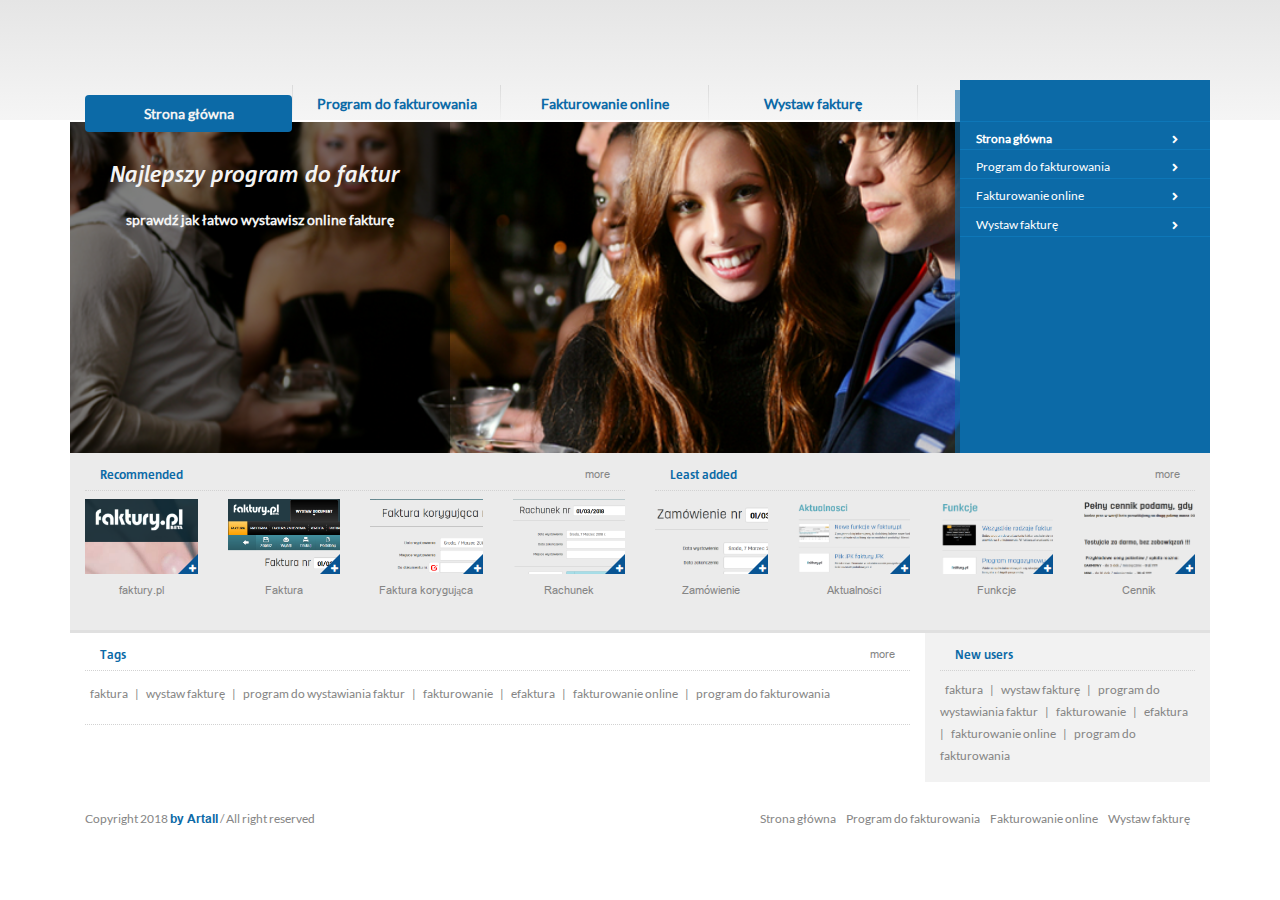
<file: index.html>
<!DOCTYPE html>
<html lang="pl">
<head>
    <meta charset="utf-8">
    <meta name="viewport" content="width=device-width, initial-scale=1, shrink-to-fit=no">
    <meta name="language" content="pl">
    <meta name="description" content="Wystawiaj faktury online lub pobierz program do fakturowania">
    <meta name="keywords" content="faktury online, dofakturowania.pl, program do faktur, faktury, efaktura">
     <link async href="/fontawesome/web-fonts-with-css/css/fontawesome-all.min.css" rel="stylesheet">
    <link async rel="stylesheet" href="/css/bootstrap.min.css">
    <link async rel="stylesheet" href="/css/style.min.css">
    <title> Dofakturowania - dofakturowania.pl </title>
</head>

<body>
    <nav class="top_navbar">
        <div class="container">

        </div>
    </nav>
    <div class="main_navbar pb-0">
        <div class="container">
            <div class="col-lg-9 px-0">
                <nav class="navbar navbar-expand-sm navbar-light pb-0 px-0">
                    <button class="navbar-toggler pt-0 pb-1" type="button" data-toggle="collapse" data-target="#navbarNav" aria-controls="navbarNav" aria-expanded="false" aria-label="Toggle navigation">
    <span class="navbar-toggler-icon"></span>
  </button>
                    <div class="collapse navbar-collapse" id="navbarNav">
                        <ul class="navbar-nav w-100 text-center">
                            <li class="nav-item linear_gradient_border_right">
                                <a class="nav-link d-flex align-items-center justify-content-center active" href="/">Strona główna</a>
                            </li>
                            <li class="nav-item  linear_gradient_border_right">
                                <a class="nav-link d-flex align-items-center justify-content-center" href="/program-do-fakturowania">Program do fakturowania</a>
                            </li>
                            <li class="nav-item linear_gradient_border_right">
                                <a class="nav-link d-flex align-items-center justify-content-center" href="/fakturowanie-online">Fakturowanie online</a>
                            </li>
                            <li class="nav-item linear_gradient_border_right">
                                <a class="nav-link d-flex align-items-center justify-content-center" href="/wystaw-fakture">Wystaw fakturę</a>

                            </li>

                        </ul>
                    </div>
                </nav>

            </div>
        </div>
    </div>
    <header class="page_header">
        <div class="container">
            <div class="row header_content">
                <div class="col-sm-6 p-0 h-100">
                    <div class="col-md-8 p-0 h-100 ">
                        <div class='header_text h-100'>
                            <h1 class='pb-3'>Najlepszy program do faktur</h1>
                            <h3 class='text-center'>sprawdź jak łatwo wystawisz online fakturę</h3>
                        </div>
                    </div>

                </div>
                <div class="col-sm-6 sidebar_content d-flex p-0 justify-content-end">
                    <div class="sidebar px-0 pb-0">
                        <ul class="nav flex-column">
                            <li class="nav-item">
                                <a class="nav-link text_bold " href="/">Strona główna<i class="fas fa-angle-right float-right pt-1 pr-3"></i></a>
                            </li>
                            <li class="nav-item ">
                                <a class="nav-link" href="/program-do-fakturowania">Program do fakturowania<i class="fas fa-angle-right float-right pt-1 pr-3"></i></a>
                            </li>
                            <li class="nav-item ">
                                <a class="nav-link " href="/fakturowanie-online">Fakturowanie online<i class="fas fa-angle-right float-right pt-1 pr-3"></i></a>
                            </li>

                            <li class="nav-item ">
                                <a class="nav-link " href="/wystaw-fakture">Wystaw fakturę<i class="fas fa-angle-right float-right pt-1 pr-3"></i></a>
                            </li>
                        </ul>
                    </div>

                </div>
            </div>
        </div>
    </header>
    <section class="section_more">
        <div class="container">
            <div class="row">
                <div class="col-lg-6 section_recommended">
                    <div class="col-12 section_header mb-2">
                        <h5 class='d-flex justify-content-between mb-2'>Recommended <a class='show_more' href="#">more</a> </h5>
                    </div>
                    <div class="row">
                        <div class="col-md-6">
                            <div class="row">
                                <div class="col-sm-6">
                                    <a class="image image_1 w-100 d-flex align-items-end justify-content-end" href='https://faktury.pl/'>
                                <i class="fas fa-plus"></i>
                                <div class="triangle">
                                </div>

                            </a>
                                    <p class='text-center signature pt-2'>faktury.pl</p>
                                </div>
                                <div class="col-sm-6">
                                    <a class="image image_2 w-100 d-flex align-items-end justify-content-end" href='https://faktury.pl/wystaw-dokument/faktura'>
                                <i class="fas fa-plus"></i>
                                <div class="triangle">
                                </div>

                            </a>
                                    <p class='text-center signature pt-2'>Faktura</p>
                                </div>

                            </div>
                        </div>
                        <div class="col-md-6">
                            <div class="row">
                                <div class="col-sm-6">
                                    <a class="image image_3 w-100 d-flex align-items-end justify-content-end" href='https://faktury.pl/wystaw-dokument/korekta' >
                                <i class="fas fa-plus"></i>
                                <div class="triangle">
                                </div>

                            </a>
                                    <p class='text-center signature pt-2'>Faktura korygująca</p>
                                </div>
                                <div class="col-sm-6">
                                    <a class="image image_4 w-100 d-flex align-items-end justify-content-end" href='https://faktury.pl/wystaw-dokument/rachunek'>
                                <i class="fas fa-plus"></i>
                                <div class="triangle">
                                </div>

                            </a>
                                    <p class='text-center signature pt-2'>Rachunek</p>
                                </div>

                            </div>
                        </div>

                    </div>
                </div>
                <div class="col-lg-6 section_recommended">
                    <div class="col-12 section_header mb-2">
                        <h5 class='d-flex justify-content-between mb-2'>Least added <a class='show_more' href="#">more</a> </h5>
                    </div>
                    <div class="row">
                        <div class="col-md-6">
                            <div class="row">
                                <div class="col-sm-6">
                                    <a class="image image_5 w-100 d-flex align-items-end justify-content-end" href='https://faktury.pl/wystaw-dokument/zamowienie'>
                                <i class="fas fa-plus"></i>
                                <div class="triangle">
                                </div>

                            </a>
                                    <p class='text-center signature pt-2'>Zamówienie</p>
                                </div>
                                <div class="col-sm-6">
                                    <a class="image image_6 w-100 d-flex align-items-end justify-content-end" href='https://faktury.pl/aktualnosci'>
                                <i class="fas fa-plus"></i>
                                <div class="triangle">
                                </div>

                            </a>
                                    <p class='text-center signature pt-2'>Aktualności</p>
                                </div>
                            </div>
                        </div>
                        <div class="col-md-6">
                            <div class="row">
                                <div class="col-sm-6">
                                    <a class="image image_7 w-100 d-flex align-items-end justify-content-end" href='https://faktury.pl/funkcje'>
                                <i class="fas fa-plus"></i>
                                <div class="triangle">
                                </div>

                            </a>
                                    <p class='text-center signature pt-2'>Funkcje</p>
                                </div>
                                <div class="col-sm-6">
                                    <a class="image image_8 w-100 d-flex align-items-end justify-content-end" href='https://faktury.pl/cennik'>
                                <i class="fas fa-plus"></i>
                                <div class="triangle">
                                </div>

                            </a>
                                    <p class='text-center signature pt-2'>Cennik</p>
                                </div>
                            </div>
                        </div>
                    </div>
                </div>
            </div>
        </div>
    </section>
    <section class="section_tags_and_new_user">
        <div class="container">
            <div class="row">
                <div class="col-md-9 section_tags pb-0">
                    <div class="col-12 section_header mb-2">
                        <h5 class='d-flex justify-content-between mb-2'>Tags <a class='show_more' href="#">more</a> </h5>
                    </div>
                    <p class='tags_list mb-0 pb-3'>
                        <a href="/faktura">faktura</a> |
                        <a href="/wystaw-fakture">wystaw fakturę</a> |
                        <a href="/program-do-wystawiania-faktur">program do wystawiania faktur</a> |
                        <a href="/fakturowanie">fakturowanie</a> |
                        <a href="/efaktura">efaktura</a> |
                        <a href="/fakturowanie-online">fakturowanie online</a> |
                        <a href="/program-do-fakturowania">program do fakturowania</a>
                    </p>
                </div>
                <div class="col-md-3 section_new_user">
                    <div class="col-12 section_header mb-2">
                        <h5 class='d-flex justify-content-between mb-2'>New users</h5>
                    </div>
                    <p class='tags_list mb-0'>
                        <a href="/faktura">faktura</a> |
                        <a href="/wystaw-fakture">wystaw fakturę</a> |
                        <a href="/program-do-wystawiania-faktur">program do wystawiania faktur</a> |
                        <a href="/fakturowanie">fakturowanie</a> |
                        <a href="/efaktura">efaktura</a> |
                        <a href="/fakturowanie-online">fakturowanie online</a> |
                        <a href="/program-do-fakturowania">program do fakturowania</a>
                    </p>
                </div>

            </div>
        </div>
    </section>
    <footer class="page_footer">
        <div class="container">
            <div class="row">
                <div class="col-md-5 copyright_info">
                    <p class='mb-0'>Copyright 2018 <a href="#">by Artall</a> / All right reserved</p>
                </div>
                <div class="col-md-7 footer_nav">
                    <ul class="nav justify-content-end">
                        <li class="nav-item">
                            <a class="nav-link" href="/">Strona główna</a>
                        </li>
                        <li class="nav-item">
                            <a class="nav-link" href="/program-do-fakturowania">Program do fakturowania</a>
                        </li>
                        <li class="nav-item">
                            <a class="nav-link" href="/fakturowanie-online">Fakturowanie online</a>
                        </li>
                        <li class="nav-item">
                            <a class="nav-link " href="/wystaw-fakture">Wystaw fakturę</a>
                        </li>
                    </ul>
                </div>
            </div>
        </div>
    </footer>
    <script src="/js/jquery-3.3.1.slim.min.js"></script>

</body>

</html>
</file>
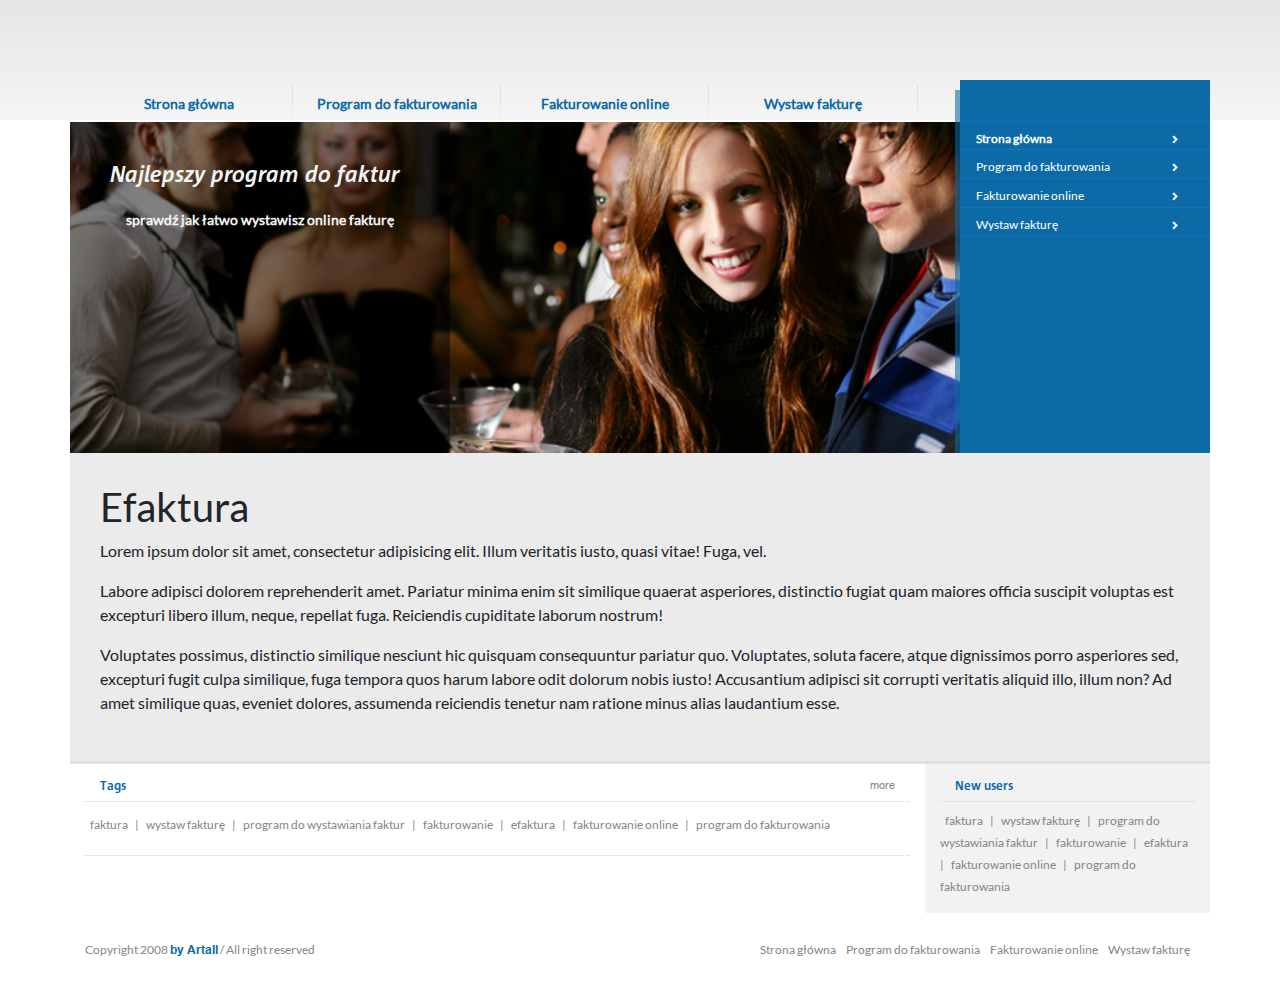
<file: efaktura.html>
<!DOCTYPE html>
<html lang="pl">
<head>
    <meta charset="utf-8">
    <meta name="viewport" content="width=device-width, initial-scale=1, shrink-to-fit=no">
    <meta name="language" content="pl">
    <meta name="description" content="Wystawiaj faktury online lub pobierz program do fakturowania">
    <meta name="keywords" content="faktury online, dofakturowania.pl, program do faktur, faktury, efaktura">
    <link async href="/fontawesome/web-fonts-with-css/css/fontawesome-all.min.css" rel="stylesheet">
    <link async rel="stylesheet" href="/css/bootstrap.min.css">
    <link async rel="stylesheet" href="/css/style.min.css">
    <title> Efaktura - dofaturowania.pl </title>
</head>

<body>
    <nav class="top_navbar">
        <div class="container">

        </div>
    </nav>
    <div class="main_navbar pb-0">
        <div class="container">
            <div class="col-lg-9 px-0">
                <nav class="navbar navbar-expand-sm navbar-light pb-0 px-0">
                    <button class="navbar-toggler pt-0 pb-1" type="button" data-toggle="collapse" data-target="#navbarNav" aria-controls="navbarNav" aria-expanded="false" aria-label="Toggle navigation">
    <span class="navbar-toggler-icon"></span>
  </button>
                    <div class="collapse navbar-collapse" id="navbarNav">
                        <ul class="navbar-nav w-100 text-center">
                            <li class="nav-item linear_gradient_border_right">
                                <a class="nav-link d-flex align-items-center justify-content-center " href="/">Strona główna</a>
                            </li>
                            <li class="nav-item  linear_gradient_border_right">
                                <a class="nav-link d-flex align-items-center justify-content-center" href="/program-do-fakturowania">Program do fakturowania</a>
                            </li>
                            <li class="nav-item linear_gradient_border_right">
                                <a class="nav-link d-flex align-items-center justify-content-center" href="/fakturowanie-online">Fakturowanie online</a>
                            </li>
                            <li class="nav-item linear_gradient_border_right">
                                <a class="nav-link d-flex align-items-center justify-content-center" href="/wystaw-fakture">Wystaw fakturę</a>

                            </li>

                        </ul>
                    </div>
                </nav>

            </div>
        </div>
    </div>
    <header class="page_header">
        <div class="container">
            <div class="row header_content">
                <div class="col-sm-6 p-0 h-100">
                    <div class="col-md-8 p-0 h-100 ">
                        <div class='header_text h-100'>
                            <h2 class='pb-3'>Najlepszy program do faktur</h2>
                            <h3 class='text-center'>sprawdź jak łatwo wystawisz online fakturę</h3>
                        </div>
                    </div>

                </div>
                <div class="col-sm-6 sidebar_content d-flex p-0 justify-content-end">
                    <div class="sidebar px-0 pb-0">
                        <ul class="nav flex-column">
                            <li class="nav-item">
                                <a class="nav-link text_bold " href="/">Strona główna<i class="fas fa-angle-right float-right pt-1 pr-3"></i></a>
                            </li>
                            <li class="nav-item ">
                                <a class="nav-link" href="/program-do-fakturowania">Program do fakturowania<i class="fas fa-angle-right float-right pt-1 pr-3"></i></a>
                            </li>
                            <li class="nav-item ">
                                <a class="nav-link " href="/fakturowanie-online">Fakturowanie online<i class="fas fa-angle-right float-right pt-1 pr-3"></i></a>
                            </li>

                            <li class="nav-item ">
                                <a class="nav-link " href="/wystaw-fakture">Wystaw fakturę<i class="fas fa-angle-right float-right pt-1 pr-3"></i></a>
                            </li>
                        </ul>
                    </div>
                </div>
            </div>
        </div>
    </header>
    <section class="main_section">
        <div class="container">
            <div class="col-12">
                <h1 class="page_title">Efaktura</h1>

                <p>Lorem ipsum dolor sit amet, consectetur adipisicing elit. Illum veritatis iusto, quasi vitae! Fuga, vel.</p>
                <p>Labore adipisci dolorem reprehenderit amet. Pariatur minima enim sit similique quaerat asperiores, distinctio fugiat quam maiores officia suscipit voluptas est excepturi libero illum, neque, repellat fuga. Reiciendis cupiditate laborum nostrum!</p>
                <p>Voluptates possimus, distinctio similique nesciunt hic quisquam consequuntur pariatur quo. Voluptates, soluta facere, atque dignissimos porro asperiores sed, excepturi fugit culpa similique, fuga tempora quos harum labore odit dolorum nobis iusto! Accusantium adipisci sit corrupti veritatis aliquid illo, illum non? Ad amet similique quas, eveniet dolores, assumenda reiciendis tenetur nam ratione minus alias laudantium esse.</p>
            </div>
        </div>
    </section>
    <section class="section_tags_and_new_user">
        <div class="container">
            <div class="row">
                <div class="col-md-9 section_tags pb-0">
                    <div class="col-12 section_header mb-2">
                        <h5 class='d-flex justify-content-between mb-2'>Tags <a class='show_more' href="#">more</a> </h5>
                    </div>
                    <p class='tags_list mb-0 pb-3'>
                        <a href="/faktura">faktura</a> |
                        <a href="/wystaw-fakture">wystaw fakturę</a> |
                        <a href="/program-do-wystawiania-faktur">program do wystawiania faktur</a> |
                        <a href="/fakturowanie">fakturowanie</a> |
                        <a href="/efaktura">efaktura</a> |
                        <a href="/fakturowanie-online">fakturowanie online</a> |
                        <a href="/program-do-fakturowania">program do fakturowania</a>
                    </p>
                </div>
                <div class="col-md-3 section_new_user">
                    <div class="col-12 section_header mb-2">
                        <h5 class='d-flex justify-content-between mb-2'>New users</h5>
                    </div>
                    <p class='tags_list mb-0'>
                        <a href="/faktura">faktura</a> |
                        <a href="/wystaw-fakture">wystaw fakturę</a> |
                        <a href="/program-do-wystawiania-faktur">program do wystawiania faktur</a> |
                        <a href="/fakturowanie">fakturowanie</a> |
                        <a href="/efaktura">efaktura</a> |
                        <a href="/fakturowanie-online">fakturowanie online</a> |
                        <a href="/program-do-fakturowania">program do fakturowania</a>
                    </p>
                </div>

            </div>
        </div>
    </section>
    <footer class="page_footer">
        <div class="container">
            <div class="row">
                <div class="col-md-5 copyright_info">
                    <p class='mb-0'>Copyright 2008 <a href="#">by Artall</a> / All right reserved</p>
                </div>
                <div class="col-md-7 footer_nav">
                    <ul class="nav justify-content-end">
                        <li class="nav-item">
                            <a class="nav-link" href="#">Strona główna</a>
                        </li>
                        <li class="nav-item">
                            <a class="nav-link" href="#">Program do fakturowania</a>
                        </li>
                        <li class="nav-item">
                            <a class="nav-link" href="#">Fakturowanie online</a>
                        </li>
                        <li class="nav-item">
                            <a class="nav-link " href="#">Wystaw fakturę</a>
                        </li>
                    </ul>
                </div>
            </div>
        </div>
    </footer>
     <script src="/js/jquery-3.3.1.slim.min.js"></script>
</body>
</html>
</file>
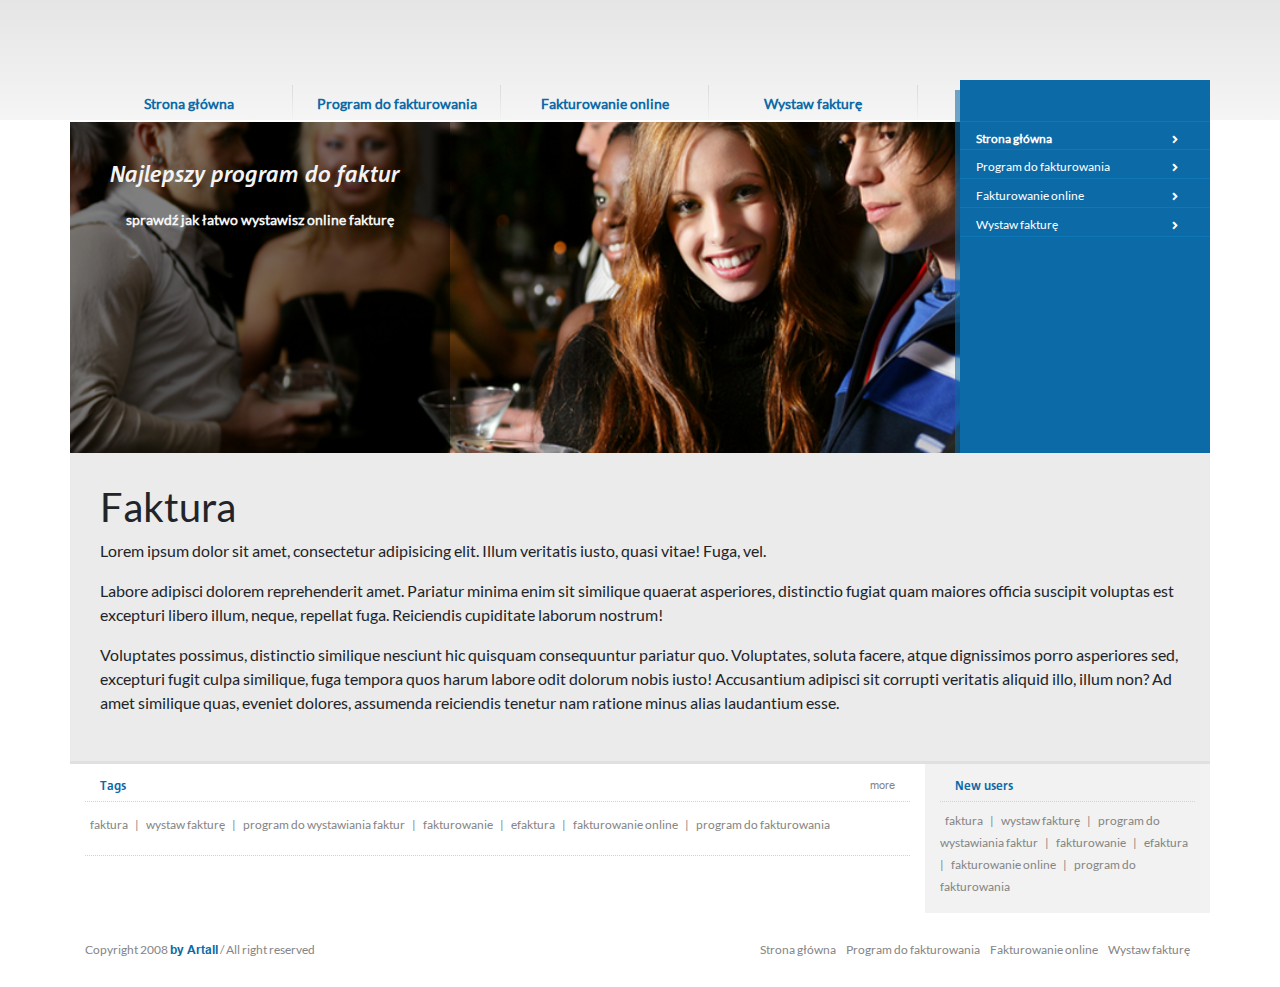
<file: faktura.html>
<!DOCTYPE html>
<html lang="pl">
<head>
    <meta charset="utf-8">
    <meta name="viewport" content="width=device-width, initial-scale=1, shrink-to-fit=no">
    <meta name="language" content="pl">
    <meta name="description" content="Wystawiaj faktury online lub pobierz program do fakturowania">
    <meta name="keywords" content="faktury online, dofakturowania.pl, program do faktur, faktury, efaktura">
     <link async href="/fontawesome/web-fonts-with-css/css/fontawesome-all.min.css" rel="stylesheet">
    <link async rel="stylesheet" href="/css/bootstrap.min.css">
    <link async rel="stylesheet" href="/css/style.min.css">
    <title> Faktura - dofaturowania.pl </title>
</head>

<body>
    <nav class="top_navbar">
        <div class="container">

        </div>
    </nav>
    <div class="main_navbar pb-0">
        <div class="container">
            <div class="col-lg-9 px-0">
                <nav class="navbar navbar-expand-sm navbar-light pb-0 px-0">
                    <button class="navbar-toggler pt-0 pb-1" type="button" data-toggle="collapse" data-target="#navbarNav" aria-controls="navbarNav" aria-expanded="false" aria-label="Toggle navigation">
    <span class="navbar-toggler-icon"></span>
  </button>
                    <div class="collapse navbar-collapse" id="navbarNav">
                        <ul class="navbar-nav w-100 text-center">
                            <li class="nav-item linear_gradient_border_right">
                                <a class="nav-link d-flex align-items-center justify-content-center " href="/">Strona główna</a>
                            </li>
                            <li class="nav-item  linear_gradient_border_right">
                                <a class="nav-link d-flex align-items-center justify-content-center" href="/program-do-fakturowania">Program do fakturowania</a>
                            </li>
                            <li class="nav-item linear_gradient_border_right">
                                <a class="nav-link d-flex align-items-center justify-content-center" href="/fakturowanie-online">Fakturowanie online</a>
                            </li>
                            <li class="nav-item linear_gradient_border_right">
                                <a class="nav-link d-flex align-items-center justify-content-center" href="/wystaw-fakture">Wystaw fakturę</a>

                            </li>

                        </ul>
                    </div>
                </nav>

            </div>
        </div>
    </div>
    <header class="page_header">
        <div class="container">
            <div class="row header_content">
                <div class="col-sm-6 p-0 h-100">
                    <div class="col-md-8 p-0 h-100 ">
                        <div class='header_text h-100'>
                            <h2 class='pb-3'>Najlepszy program do faktur</h2>
                            <h3 class='text-center'>sprawdź jak łatwo wystawisz online fakturę</h3>
                        </div>
                    </div>

                </div>
                <div class="col-sm-6 sidebar_content d-flex p-0 justify-content-end">
                    <div class="sidebar px-0 pb-0">
                        <ul class="nav flex-column">
                            <li class="nav-item">
                                <a class="nav-link text_bold " href="/">Strona główna<i class="fas fa-angle-right float-right pt-1 pr-3"></i></a>
                            </li>
                            <li class="nav-item ">
                                <a class="nav-link" href="/program-do-fakturowania">Program do fakturowania<i class="fas fa-angle-right float-right pt-1 pr-3"></i></a>
                            </li>
                            <li class="nav-item ">
                                <a class="nav-link " href="/fakturowanie-online">Fakturowanie online<i class="fas fa-angle-right float-right pt-1 pr-3"></i></a>
                            </li>

                            <li class="nav-item ">
                                <a class="nav-link " href="/wystaw-fakture">Wystaw fakturę<i class="fas fa-angle-right float-right pt-1 pr-3"></i></a>
                            </li>
                        </ul>
                    </div>
                </div>
            </div>
        </div>
    </header>
    <section class="main_section">
        <div class="container">
            <div class="col-12">
                <h1 class="page_title">Faktura</h1>

                <p>Lorem ipsum dolor sit amet, consectetur adipisicing elit. Illum veritatis iusto, quasi vitae! Fuga, vel.</p>
                <p>Labore adipisci dolorem reprehenderit amet. Pariatur minima enim sit similique quaerat asperiores, distinctio fugiat quam maiores officia suscipit voluptas est excepturi libero illum, neque, repellat fuga. Reiciendis cupiditate laborum nostrum!</p>
                <p>Voluptates possimus, distinctio similique nesciunt hic quisquam consequuntur pariatur quo. Voluptates, soluta facere, atque dignissimos porro asperiores sed, excepturi fugit culpa similique, fuga tempora quos harum labore odit dolorum nobis iusto! Accusantium adipisci sit corrupti veritatis aliquid illo, illum non? Ad amet similique quas, eveniet dolores, assumenda reiciendis tenetur nam ratione minus alias laudantium esse.</p>
            </div>
        </div>
    </section>
    <section class="section_tags_and_new_user">
        <div class="container">
            <div class="row">
                <div class="col-md-9 section_tags pb-0">
                    <div class="col-12 section_header mb-2">
                        <h5 class='d-flex justify-content-between mb-2'>Tags <a class='show_more' href="#">more</a> </h5>
                    </div>
                    <p class='tags_list mb-0 pb-3'>
                        <a href="/faktura">faktura</a> |
                        <a href="/wystaw-fakture">wystaw fakturę</a> |
                        <a href="/program-do-wystawiania-faktur">program do wystawiania faktur</a> |
                        <a href="/fakturowanie">fakturowanie</a> |
                        <a href="/efaktura">efaktura</a> |
                        <a href="/fakturowanie-online">fakturowanie online</a> |
                        <a href="/program-do-fakturowania">program do fakturowania</a>
                    </p>
                </div>
                <div class="col-md-3 section_new_user">
                    <div class="col-12 section_header mb-2">
                        <h5 class='d-flex justify-content-between mb-2'>New users</h5>
                    </div>
                    <p class='tags_list mb-0'>
                        <a href="/faktura">faktura</a> |
                        <a href="/wystaw-fakture">wystaw fakturę</a> |
                        <a href="/program-do-wystawiania-faktur">program do wystawiania faktur</a> |
                        <a href="/fakturowanie">fakturowanie</a> |
                        <a href="/efaktura">efaktura</a> |
                        <a href="/fakturowanie-online">fakturowanie online</a> |
                        <a href="/program-do-fakturowania">program do fakturowania</a>
                    </p>
                </div>

            </div>
        </div>
    </section>
    <footer class="page_footer">
        <div class="container">
            <div class="row">
                <div class="col-md-5 copyright_info">
                    <p class='mb-0'>Copyright 2008 <a href="#">by Artall</a> / All right reserved</p>
                </div>
                <div class="col-md-7 footer_nav">
                    <ul class="nav justify-content-end">
                        <li class="nav-item">
                            <a class="nav-link" href="#">Strona główna</a>
                        </li>
                        <li class="nav-item">
                            <a class="nav-link" href="#">Program do fakturowania</a>
                        </li>
                        <li class="nav-item">
                            <a class="nav-link" href="#">Fakturowanie online</a>
                        </li>
                        <li class="nav-item">
                            <a class="nav-link " href="#">Wystaw fakturę</a>
                        </li>
                    </ul>
                </div>
            </div>
        </div>
    </footer>
        <script src="/js/jquery-3.3.1.slim.min.js"></script>
    </body>
</html>
</file>
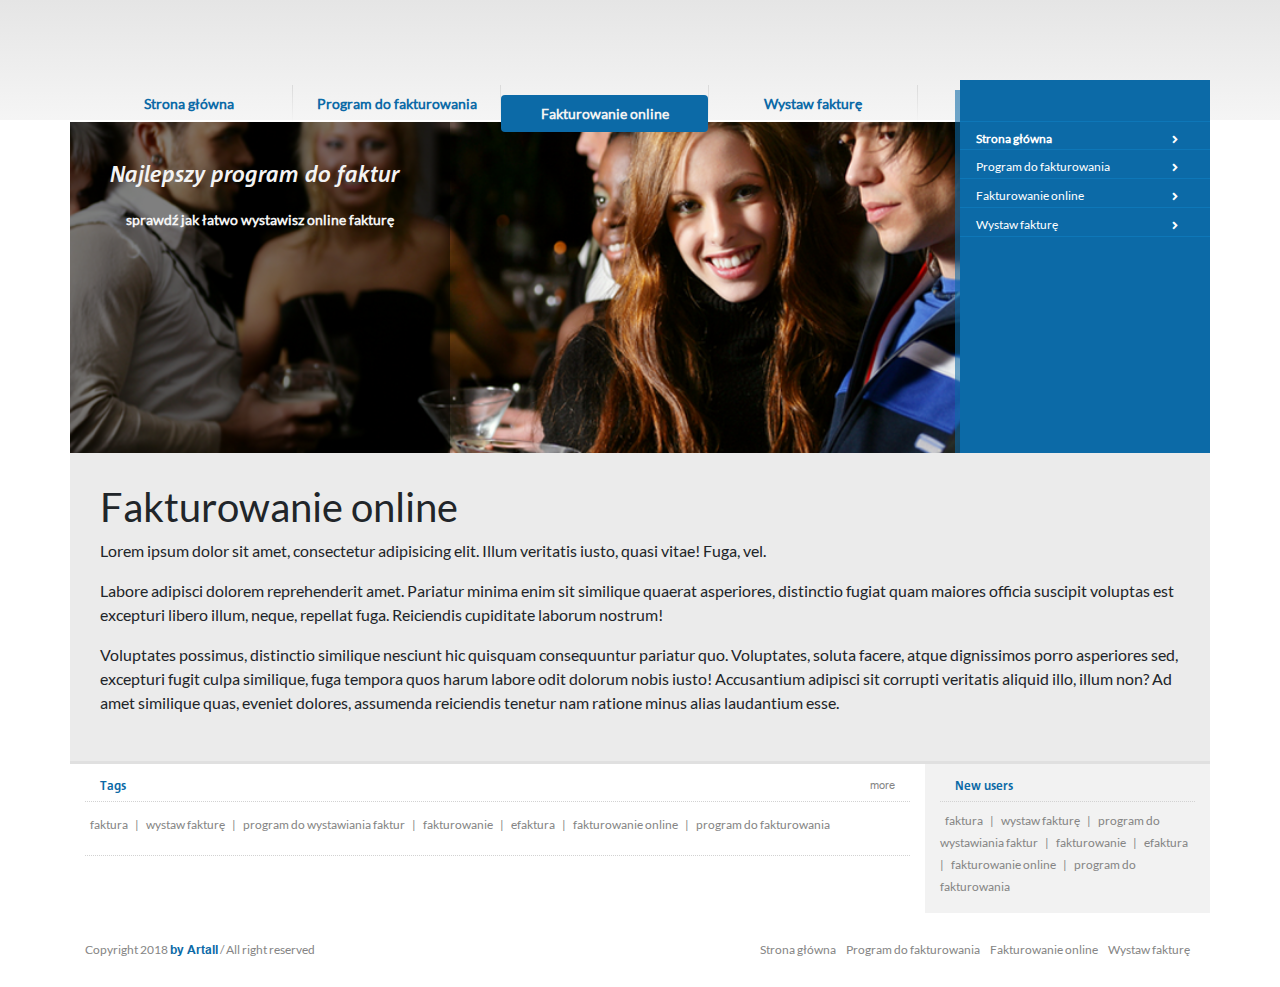
<file: fakturowanie-online.html>
<!DOCTYPE html>
<html lang="pl">
<head>
    <meta charset="utf-8">
    <meta name="viewport" content="width=device-width, initial-scale=1, shrink-to-fit=no">
    <meta name="language" content="pl">
    <meta name="description" content="Wystawiaj faktury online lub pobierz program do fakturowania">
    <meta name="keywords" content="faktury online, dofakturowania.pl, program do faktur, faktury, efaktura">
     <link async href="/fontawesome/web-fonts-with-css/css/fontawesome-all.min.css" rel="stylesheet">
    <link async rel="stylesheet" href="/css/bootstrap.min.css">
    <link async rel="stylesheet" href="/css/style.min.css">
    <title> Fakturowanie online - dofaturowania.pl </title>
</head>

<body>
    <nav class="top_navbar">
        <div class="container">

        </div>
    </nav>
    <div class="main_navbar pb-0">
        <div class="container">
           <div class="col-lg-9 px-0">
                <nav class="navbar navbar-expand-sm navbar-light pb-0 px-0">
                    <button class="navbar-toggler pt-0 pb-1" type="button" data-toggle="collapse" data-target="#navbarNav" aria-controls="navbarNav" aria-expanded="false" aria-label="Toggle navigation">
    <span class="navbar-toggler-icon"></span>
  </button>
                    <div class="collapse navbar-collapse" id="navbarNav">
                        <ul class="navbar-nav w-100 text-center">
                            <li class="nav-item linear_gradient_border_right">
                                <a class="nav-link d-flex align-items-center justify-content-center " href="/">Strona główna</a>
                            </li>
                            <li class="nav-item  linear_gradient_border_right">
                                <a class="nav-link d-flex align-items-center justify-content-center" href="/program-do-fakturowania">Program do fakturowania</a>
                            </li>
                            <li class="nav-item linear_gradient_border_right">
                                <a class="nav-link d-flex align-items-center justify-content-center active" href="/fakturowanie-online">Fakturowanie online</a>
                            </li>
                            <li class="nav-item linear_gradient_border_right">
                                <a class="nav-link d-flex align-items-center justify-content-center" href="/wystaw-fakture">Wystaw fakturę</a>

                            </li>

                        </ul>
                    </div>
                </nav>

            </div>
        </div>
    </div>
    <header class="page_header">
        <div class="container">
            <div class="row header_content">
                <div class="col-sm-6 p-0 h-100">
                    <div class="col-md-8 p-0 h-100 ">
                        <div class='header_text h-100'>
                             <h2 class='pb-3'>Najlepszy program do faktur</h2>
                            <h3 class='text-center'>sprawdź jak łatwo wystawisz online fakturę</h3>
                        </div>
                    </div>

                </div>
                <div class="col-sm-6 sidebar_content d-flex p-0 justify-content-end">
                    <div class="sidebar px-0 pb-0">
                        <ul class="nav flex-column">
                            <li class="nav-item">
                                <a class="nav-link text_bold " href="/">Strona główna<i class="fas fa-angle-right float-right pt-1 pr-3"></i></a>
                            </li>
                            <li class="nav-item ">
                                <a class="nav-link" href="/program-do-fakturowania">Program do fakturowania<i class="fas fa-angle-right float-right pt-1 pr-3"></i></a>
                            </li>
                            <li class="nav-item ">
                                <a class="nav-link " href="/fakturowanie-online">Fakturowanie online<i class="fas fa-angle-right float-right pt-1 pr-3"></i></a>
                            </li>

                            <li class="nav-item ">
                                <a class="nav-link " href="/wystaw-fakture">Wystaw fakturę<i class="fas fa-angle-right float-right pt-1 pr-3"></i></a>
                            </li>
                        </ul>
                    </div>
                </div>
            </div>
        </div>
    </header>
    <section class="main_section">
        <div class="container">
            <div class="col-12">
                <h1 class="page_title">Fakturowanie online</h1>

                <p>Lorem ipsum dolor sit amet, consectetur adipisicing elit. Illum veritatis iusto, quasi vitae! Fuga, vel.</p>
                <p>Labore adipisci dolorem reprehenderit amet. Pariatur minima enim sit similique quaerat asperiores, distinctio fugiat quam maiores officia suscipit voluptas est excepturi libero illum, neque, repellat fuga. Reiciendis cupiditate laborum nostrum!</p>
                <p>Voluptates possimus, distinctio similique nesciunt hic quisquam consequuntur pariatur quo. Voluptates, soluta facere, atque dignissimos porro asperiores sed, excepturi fugit culpa similique, fuga tempora quos harum labore odit dolorum nobis iusto! Accusantium adipisci sit corrupti veritatis aliquid illo, illum non? Ad amet similique quas, eveniet dolores, assumenda reiciendis tenetur nam ratione minus alias laudantium esse.</p>
            </div>
        </div>
    </section>
    <section class="section_tags_and_new_user">
        <div class="container">
            <div class="row">
                <div class="col-md-9 section_tags pb-0">
                    <div class="col-12 section_header mb-2">
                        <h5 class='d-flex justify-content-between mb-2'>Tags <a class='show_more' href="#">more</a> </h5>
                    </div>
                    <p class='tags_list mb-0 pb-3'>
                        <a href="/faktura">faktura</a> |
                        <a href="/wystaw-fakture">wystaw fakturę</a> |
                        <a href="/program-do-wystawiania-faktur">program do wystawiania faktur</a> |
                        <a href="/fakturowanie">fakturowanie</a> |
                        <a href="/efaktura">efaktura</a> |
                        <a href="/fakturowanie-online">fakturowanie online</a> |
                        <a href="/program-do-fakturowania">program do fakturowania</a>
                    </p>
                </div>
                <div class="col-md-3 section_new_user">
                    <div class="col-12 section_header mb-2">
                        <h5 class='d-flex justify-content-between mb-2'>New users</h5>
                    </div>
                    <p class='tags_list mb-0'>
                        <a href="/faktura">faktura</a> |
                        <a href="/wystaw-fakture">wystaw fakturę</a> |
                        <a href="/program-do-wystawiania-faktur">program do wystawiania faktur</a> |
                        <a href="/fakturowanie">fakturowanie</a> |
                        <a href="/efaktura">efaktura</a> |
                        <a href="/fakturowanie-online">fakturowanie online</a> |
                        <a href="/program-do-fakturowania">program do fakturowania</a>
                    </p>
                </div>

            </div>
        </div>
    </section>
    <footer class="page_footer">
        <div class="container">
            <div class="row">
                <div class="col-md-5 copyright_info">
                    <p class='mb-0'>Copyright 2018 <a href="#">by Artall</a> / All right reserved</p>
                </div>
                <div class="col-md-7 footer_nav">
                    <ul class="nav justify-content-end">
                        <li class="nav-item">
                                <a class="nav-link " href="/">Strona główna</a>
                        </li>
                        <li class="nav-item">
                            <a class="nav-link" href="/program-do-fakturowania">Program do fakturowania</a>
                        </li>
                        <li class="nav-item">
                            <a class="nav-link" href="/fakturowanie-online">Fakturowanie online</a>
                        </li>
                        <li class="nav-item">
                            <a class="nav-link " href="/wystaw-fakture">Wystaw fakturę</a>
                        </li>
                    </ul>
                </div>
            </div>
        </div>
    </footer>
    <script src="/js/jquery-3.3.1.slim.min.js"></script>
</body>
</html>
</file>
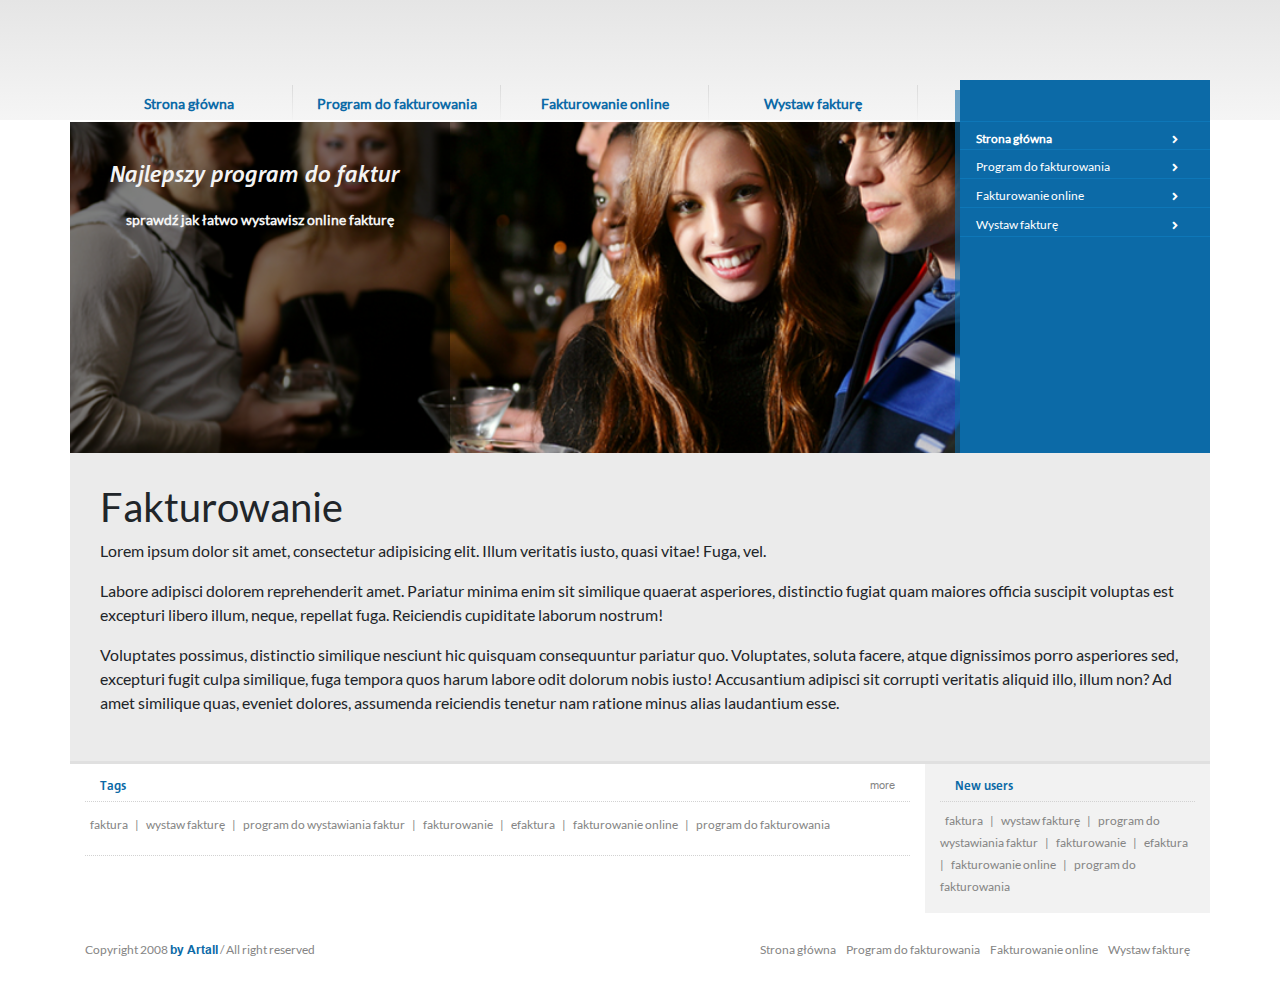
<file: fakturowanie.html>
<!DOCTYPE html>
<html lang="pl">
<head>
    <meta charset="utf-8">
    <meta name="viewport" content="width=device-width, initial-scale=1, shrink-to-fit=no">
    <meta name="language" content="pl">
    <meta name="description" content="Wystawiaj faktury online lub pobierz program do fakturowania">
    <meta name="keywords" content="faktury online, dofakturowania.pl, program do faktur, faktury, efaktura">
    <link async href="/fontawesome/web-fonts-with-css/css/fontawesome-all.min.css" rel="stylesheet">
    <link async rel="stylesheet" href="/css/bootstrap.min.css">
    <link async rel="stylesheet" href="/css/style.min.css">
    <title> Fakturowanie - dofaturowania.pl </title>
</head>

<body>
    <nav class="top_navbar">
        <div class="container">

        </div>
    </nav>
    <div class="main_navbar pb-0">
        <div class="container">
            <div class="col-lg-9 px-0">
                <nav class="navbar navbar-expand-sm navbar-light pb-0 px-0">
                    <button class="navbar-toggler pt-0 pb-1" type="button" data-toggle="collapse" data-target="#navbarNav" aria-controls="navbarNav" aria-expanded="false" aria-label="Toggle navigation">
    <span class="navbar-toggler-icon"></span>
  </button>
                    <div class="collapse navbar-collapse" id="navbarNav">
                        <ul class="navbar-nav w-100 text-center">
                            <li class="nav-item linear_gradient_border_right">
                                <a class="nav-link d-flex align-items-center justify-content-center " href="/">Strona główna</a>
                            </li>
                            <li class="nav-item  linear_gradient_border_right">
                                <a class="nav-link d-flex align-items-center justify-content-center" href="/program-do-fakturowania">Program do fakturowania</a>
                            </li>
                            <li class="nav-item linear_gradient_border_right">
                                <a class="nav-link d-flex align-items-center justify-content-center" href="/fakturowanie-online">Fakturowanie online</a>
                            </li>
                            <li class="nav-item linear_gradient_border_right">
                                <a class="nav-link d-flex align-items-center justify-content-center" href="/wystaw-fakture">Wystaw fakturę</a>

                            </li>

                        </ul>
                    </div>
                </nav>

            </div>
        </div>
    </div>
    <header class="page_header">
        <div class="container">
            <div class="row header_content">
                <div class="col-sm-6 p-0 h-100">
                    <div class="col-md-8 p-0 h-100 ">
                        <div class='header_text h-100'>
                            <h2 class='pb-3'>Najlepszy program do faktur</h2>
                            <h3 class='text-center'>sprawdź jak łatwo wystawisz online fakturę</h3>
                        </div>
                    </div>

                </div>
                <div class="col-sm-6 sidebar_content d-flex p-0 justify-content-end">
                    <div class="sidebar px-0 pb-0">
                        <ul class="nav flex-column">
                            <li class="nav-item">
                                <a class="nav-link text_bold " href="/">Strona główna<i class="fas fa-angle-right float-right pt-1 pr-3"></i></a>
                            </li>
                            <li class="nav-item ">
                                <a class="nav-link" href="/program-do-fakturowania">Program do fakturowania<i class="fas fa-angle-right float-right pt-1 pr-3"></i></a>
                            </li>
                            <li class="nav-item ">
                                <a class="nav-link " href="/fakturowanie-online">Fakturowanie online<i class="fas fa-angle-right float-right pt-1 pr-3"></i></a>
                            </li>

                            <li class="nav-item ">
                                <a class="nav-link " href="/wystaw-fakture">Wystaw fakturę<i class="fas fa-angle-right float-right pt-1 pr-3"></i></a>
                            </li>
                        </ul>
                    </div>
                </div>
            </div>
        </div>
    </header>
    <section class="main_section">
        <div class="container">
            <div class="col-12">
                <h1 class="page_title">Fakturowanie</h1>

                <p>Lorem ipsum dolor sit amet, consectetur adipisicing elit. Illum veritatis iusto, quasi vitae! Fuga, vel.</p>
                <p>Labore adipisci dolorem reprehenderit amet. Pariatur minima enim sit similique quaerat asperiores, distinctio fugiat quam maiores officia suscipit voluptas est excepturi libero illum, neque, repellat fuga. Reiciendis cupiditate laborum nostrum!</p>
                <p>Voluptates possimus, distinctio similique nesciunt hic quisquam consequuntur pariatur quo. Voluptates, soluta facere, atque dignissimos porro asperiores sed, excepturi fugit culpa similique, fuga tempora quos harum labore odit dolorum nobis iusto! Accusantium adipisci sit corrupti veritatis aliquid illo, illum non? Ad amet similique quas, eveniet dolores, assumenda reiciendis tenetur nam ratione minus alias laudantium esse.</p>
            </div>
        </div>
    </section>
    <section class="section_tags_and_new_user">
        <div class="container">
            <div class="row">
                <div class="col-md-9 section_tags pb-0">
                    <div class="col-12 section_header mb-2">
                        <h5 class='d-flex justify-content-between mb-2'>Tags <a class='show_more' href="#">more</a> </h5>
                    </div>
                    <p class='tags_list mb-0 pb-3'>
                        <a href="/faktura">faktura</a> |
                        <a href="/wystaw-fakture">wystaw fakturę</a> |
                        <a href="/program-do-wystawiania-faktur">program do wystawiania faktur</a> |
                        <a href="/fakturowanie">fakturowanie</a> |
                        <a href="/efaktura">efaktura</a> |
                        <a href="/fakturowanie-online">fakturowanie online</a> |
                        <a href="/program-do-fakturowania">program do fakturowania</a>
                    </p>
                </div>
                <div class="col-md-3 section_new_user">
                    <div class="col-12 section_header mb-2">
                        <h5 class='d-flex justify-content-between mb-2'>New users</h5>
                    </div>
                    <p class='tags_list mb-0'>
                        <a href="/faktura">faktura</a> |
                        <a href="/wystaw-fakture">wystaw fakturę</a> |
                        <a href="/program-do-wystawiania-faktur">program do wystawiania faktur</a> |
                        <a href="/fakturowanie">fakturowanie</a> |
                        <a href="/efaktura">efaktura</a> |
                        <a href="/fakturowanie-online">fakturowanie online</a> |
                        <a href="/program-do-fakturowania">program do fakturowania</a>
                    </p>
                </div>

            </div>
        </div>
    </section>
    <footer class="page_footer">
        <div class="container">
            <div class="row">
                <div class="col-md-5 copyright_info">
                    <p class='mb-0'>Copyright 2008 <a href="#">by Artall</a> / All right reserved</p>
                </div>
                <div class="col-md-7 footer_nav">
                    <ul class="nav justify-content-end">
                        <li class="nav-item">
                            <a class="nav-link" href="#">Strona główna</a>
                        </li>
                        <li class="nav-item">
                            <a class="nav-link" href="#">Program do fakturowania</a>
                        </li>
                        <li class="nav-item">
                            <a class="nav-link" href="#">Fakturowanie online</a>
                        </li>
                        <li class="nav-item">
                            <a class="nav-link " href="#">Wystaw fakturę</a>
                        </li>
                    </ul>
                </div>
            </div>
        </div>
    </footer>
    <script src="/js/jquery-3.3.1.slim.min.js"></script>
</body>
</html>
</file>
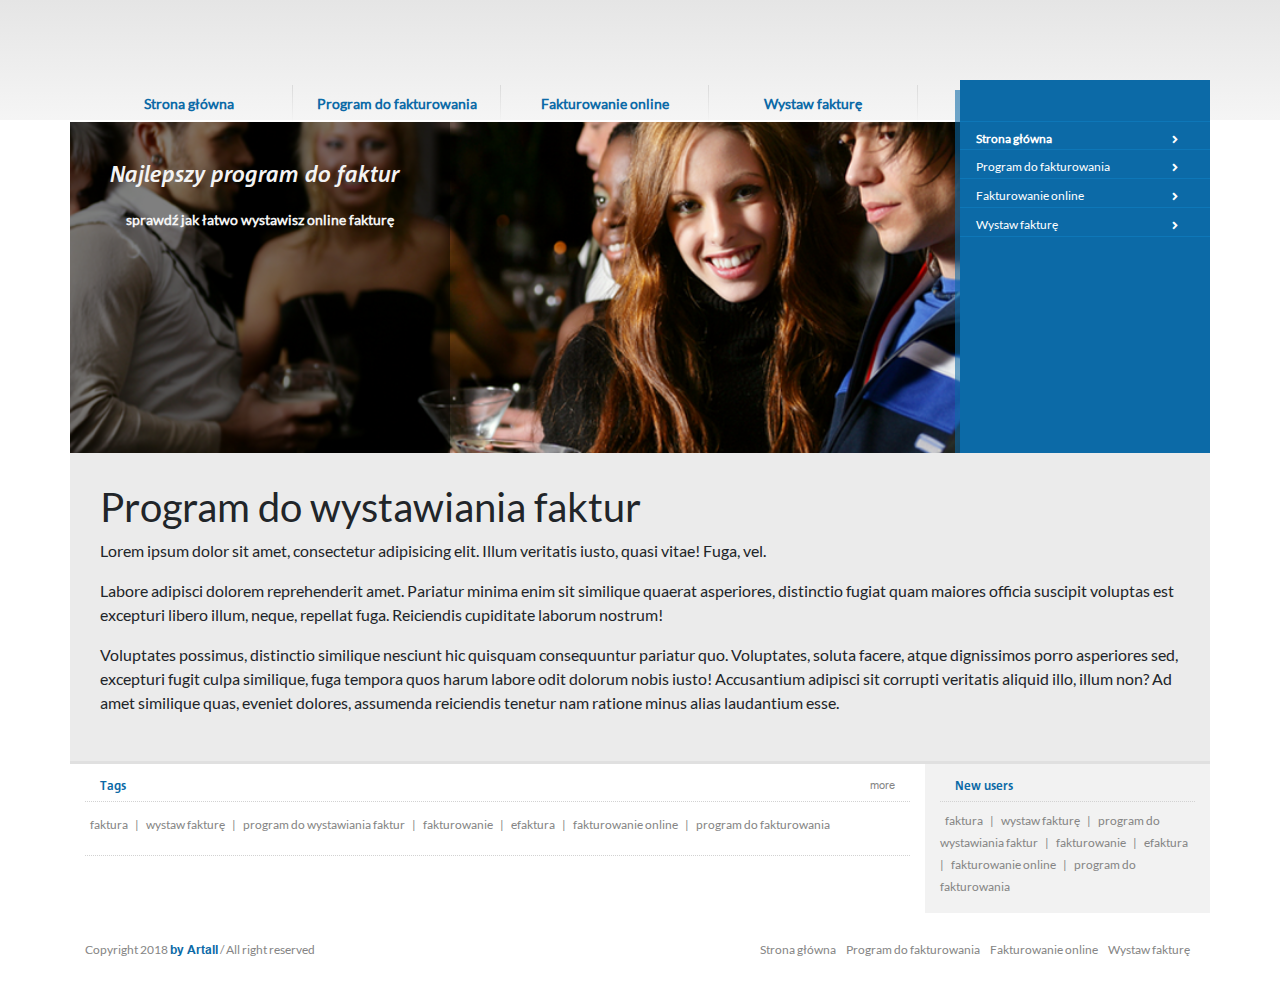
<file: program-do-wystawiania-faktur.html>
<!DOCTYPE html>
<html lang="pl">
<head>
    <meta charset="utf-8">
    <meta name="viewport" content="width=device-width, initial-scale=1, shrink-to-fit=no">
    <meta name="language" content="pl">
    <meta name="description" content="Wystawiaj faktury online lub pobierz program do fakturowania">
    <meta name="keywords" content="faktury online, dofakturowania.pl, program do faktur, faktury, efaktura">
    <link async href="/fontawesome/web-fonts-with-css/css/fontawesome-all.min.css" rel="stylesheet">
    <link async rel="stylesheet" href="/css/bootstrap.min.css">
    <link async rel="stylesheet" href="/css/style.min.css">
    <title> Program do wystawiania faktur - dofaturowania.pl </title>
</head>

<body>
    <nav class="top_navbar">
        <div class="container">

        </div>
    </nav>
    <div class="main_navbar pb-0">
        <div class="container">
           <div class="col-lg-9 px-0">
                <nav class="navbar navbar-expand-sm navbar-light pb-0 px-0">
                    <button class="navbar-toggler pt-0 pb-1" type="button" data-toggle="collapse" data-target="#navbarNav" aria-controls="navbarNav" aria-expanded="false" aria-label="Toggle navigation">
    <span class="navbar-toggler-icon"></span>
  </button>
                     <div class="collapse navbar-collapse" id="navbarNav">
                        <ul class="navbar-nav w-100 text-center">
                            <li class="nav-item linear_gradient_border_right">
                                <a class="nav-link d-flex align-items-center justify-content-center " href="/">Strona główna</a>
                            </li>
                            <li class="nav-item  linear_gradient_border_right">
                                <a class="nav-link d-flex align-items-center justify-content-center " href="/program-do-fakturowania">Program do fakturowania</a>
                            </li>
                            <li class="nav-item linear_gradient_border_right">
                                <a class="nav-link d-flex align-items-center justify-content-center" href="/fakturowanie-online">Fakturowanie online</a>
                            </li>
                            <li class="nav-item linear_gradient_border_right">
                                <a class="nav-link d-flex align-items-center justify-content-center" href="/wystaw-fakture">Wystaw fakturę</a>

                            </li>

                        </ul>
                    </div>
                </nav>

            </div>
        </div>
    </div>
    <header class="page_header">
        <div class="container">
            <div class="row header_content">
                <div class="col-sm-6 p-0 h-100">
                    <div class="col-md-8 p-0 h-100 ">
                        <div class='header_text h-100'>
                            <h2 class='pb-3'>Najlepszy program do faktur</h2>
                            <h3 class='text-center'>sprawdź jak łatwo wystawisz online fakturę</h3>
                        </div>
                    </div>

                </div>
                <div class="col-sm-6 sidebar_content d-flex p-0 justify-content-end">
                  <div class="sidebar px-0 pb-0">
                        <ul class="nav flex-column">
                            <li class="nav-item">
                                <a class="nav-link text_bold " href="/">Strona główna<i class="fas fa-angle-right float-right pt-1 pr-3"></i></a>
                            </li>
                            <li class="nav-item ">
                                <a class="nav-link" href="/program-do-fakturowania">Program do fakturowania<i class="fas fa-angle-right float-right pt-1 pr-3"></i></a>
                            </li>
                            <li class="nav-item ">
                                <a class="nav-link " href="/fakturowanie-online">Fakturowanie online<i class="fas fa-angle-right float-right pt-1 pr-3"></i></a>
                            </li>

                            <li class="nav-item ">
                                <a class="nav-link " href="/wystaw-fakture">Wystaw fakturę<i class="fas fa-angle-right float-right pt-1 pr-3"></i></a>
                            </li>
                        </ul>
                    </div>
                </div>
            </div>
        </div>
    </header>
    <section class="main_section">
        <div class="container">
            <div class="col-12">
                <h1 class="page_title">Program do wystawiania faktur</h1>

                <p>Lorem ipsum dolor sit amet, consectetur adipisicing elit. Illum veritatis iusto, quasi vitae! Fuga, vel.</p>
                <p>Labore adipisci dolorem reprehenderit amet. Pariatur minima enim sit similique quaerat asperiores, distinctio fugiat quam maiores officia suscipit voluptas est excepturi libero illum, neque, repellat fuga. Reiciendis cupiditate laborum nostrum!</p>
                <p>Voluptates possimus, distinctio similique nesciunt hic quisquam consequuntur pariatur quo. Voluptates, soluta facere, atque dignissimos porro asperiores sed, excepturi fugit culpa similique, fuga tempora quos harum labore odit dolorum nobis iusto! Accusantium adipisci sit corrupti veritatis aliquid illo, illum non? Ad amet similique quas, eveniet dolores, assumenda reiciendis tenetur nam ratione minus alias laudantium esse.</p>
            </div>
        </div>
    </section>
    <section class="section_tags_and_new_user">
        <div class="container">
            <div class="row">
                <div class="col-md-9 section_tags pb-0">
                    <div class="col-12 section_header mb-2">
                        <h5 class='d-flex justify-content-between mb-2'>Tags <a class='show_more' href="#">more</a> </h5>
                    </div>
                    <p class='tags_list mb-0 pb-3'>
                        <a href="/faktura">faktura</a> |
                        <a href="/wystaw-fakture">wystaw fakturę</a> |
                        <a href="/program-do-wystawiania-faktur">program do wystawiania faktur</a> |
                        <a href="/fakturowanie">fakturowanie</a> |
                        <a href="/efaktura">efaktura</a> |
                        <a href="/fakturowanie-online">fakturowanie online</a> |
                        <a href="/program-do-fakturowania">program do fakturowania</a>
                    </p>
                </div>
                <div class="col-md-3 section_new_user">
                    <div class="col-12 section_header mb-2">
                        <h5 class='d-flex justify-content-between mb-2'>New users</h5>
                    </div>
                    <p class='tags_list mb-0'>
                        <a href="/faktura">faktura</a> |
                        <a href="/wystaw-fakture">wystaw fakturę</a> |
                        <a href="/program-do-wystawiania-faktur">program do wystawiania faktur</a> |
                        <a href="/fakturowanie">fakturowanie</a> |
                        <a href="/efaktura">efaktura</a> |
                        <a href="/fakturowanie-online">fakturowanie online</a> |
                        <a href="/program-do-fakturowania">program do fakturowania</a>
                    </p>
                </div>

            </div>
        </div>
    </section>
    <footer class="page_footer">
        <div class="container">
            <div class="row">
                <div class="col-md-5 copyright_info">
                    <p class='mb-0'>Copyright 2018 <a href="#">by Artall</a> / All right reserved</p>
                </div>
                <div class="col-md-7 footer_nav">
                    <ul class="nav justify-content-end">
                        <li class="nav-item">
                            <a class="nav-link" href="/">Strona główna</a>
                        </li>
                        <li class="nav-item">
                            <a class="nav-link" href="/program-do-fakturowania">Program do fakturowania</a>
                        </li>
                        <li class="nav-item">
                            <a class="nav-link" href="/fakturowanie-online">Fakturowanie online</a>
                        </li>
                        <li class="nav-item">
                            <a class="nav-link " href="/wystaw-fakture">Wystaw fakturę</a>
                        </li>
                    </ul>
                </div>
            </div>
        </div>
    </footer>
    <script src="/js/jquery-3.3.1.slim.min.js"></script>

</body>
</html>
</file>
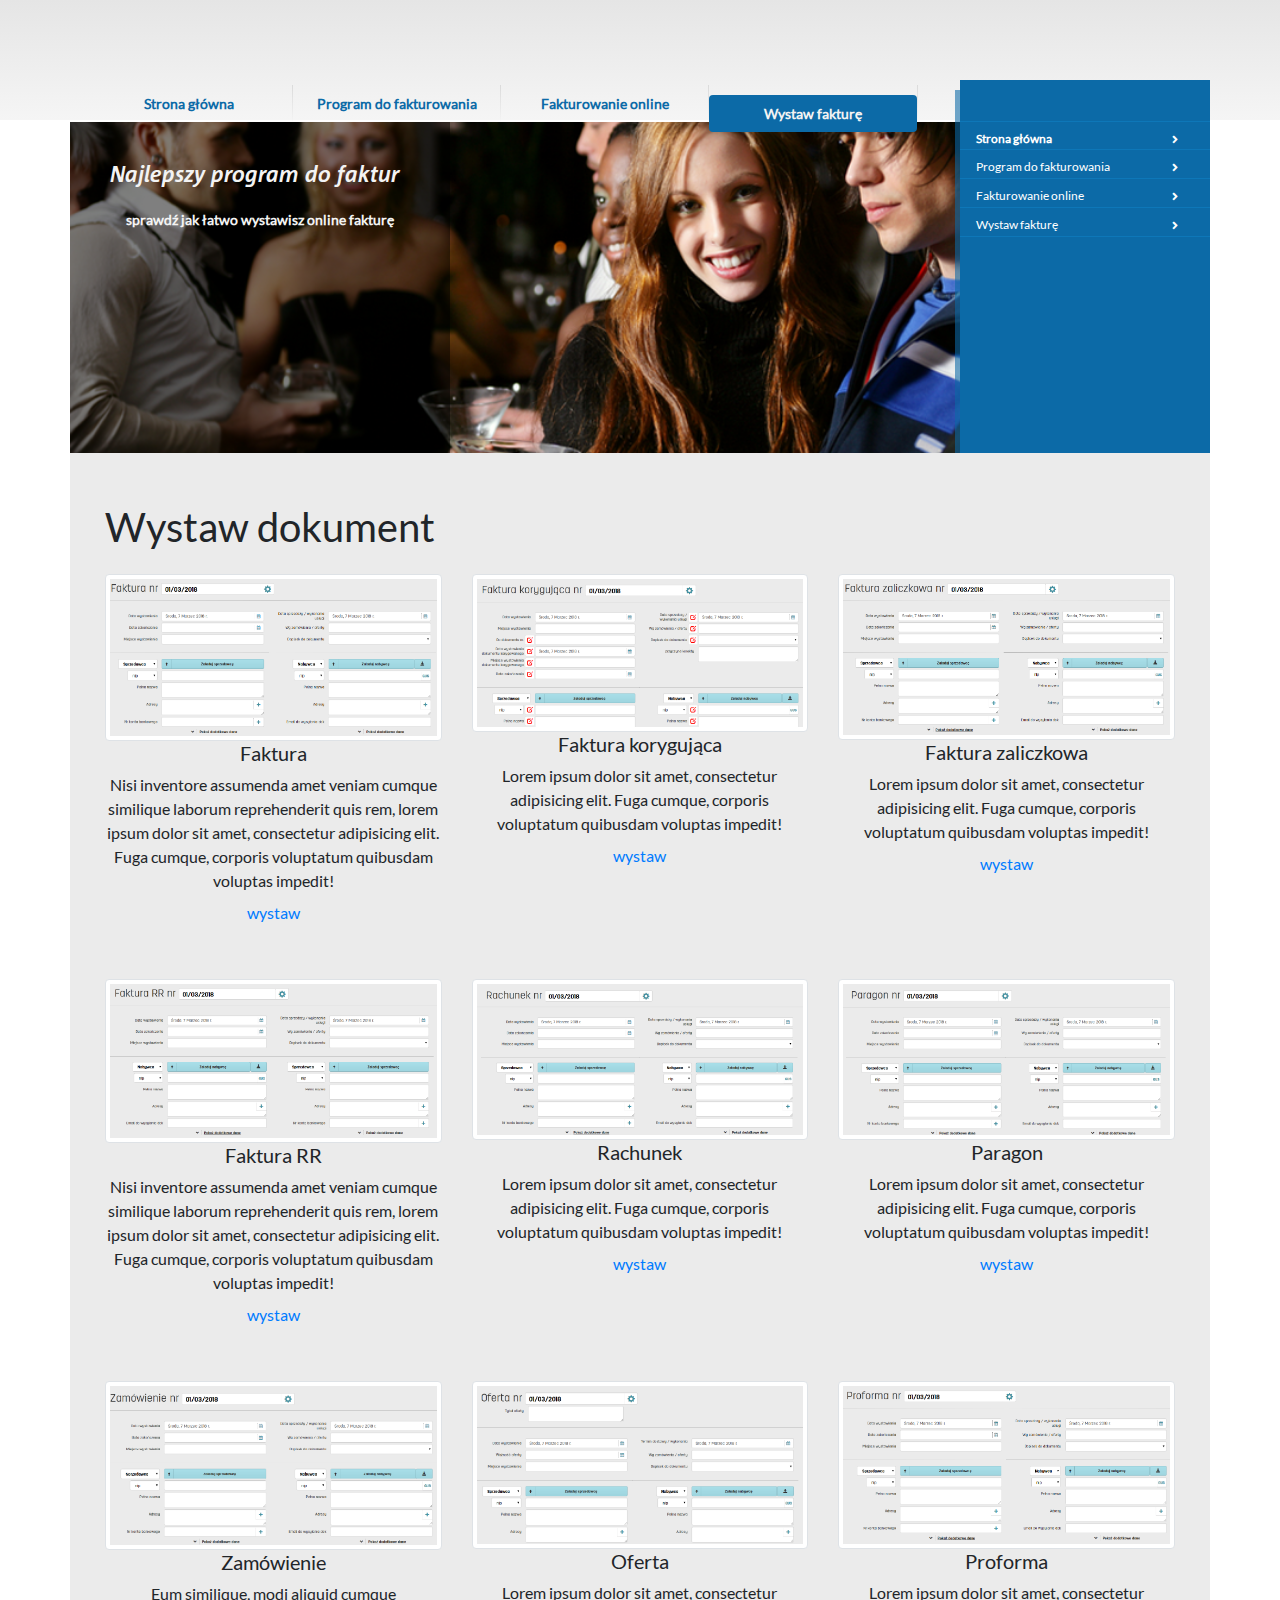
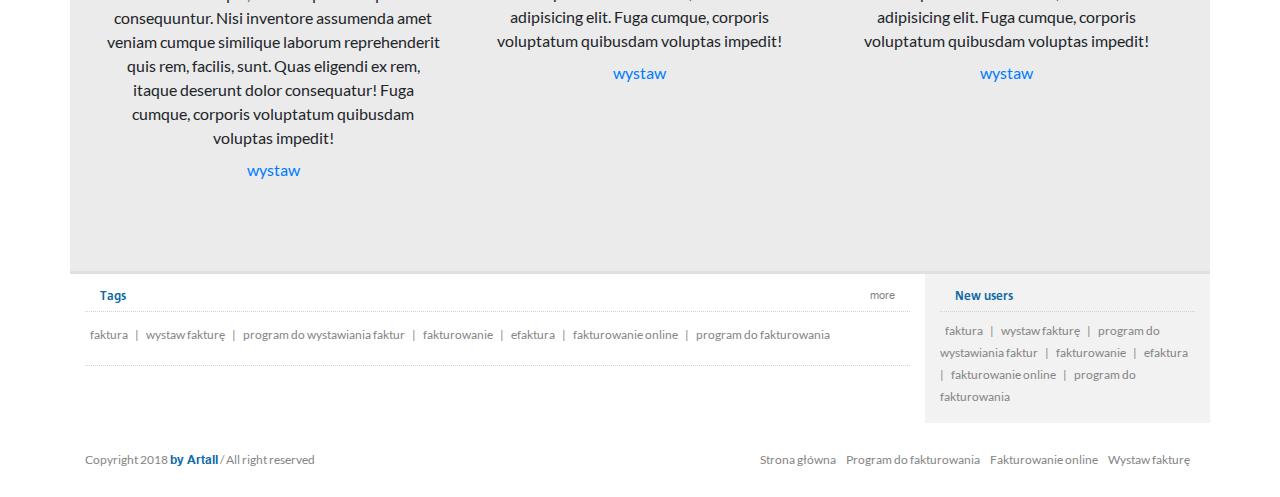
<file: wystaw-fakture.html>
<!DOCTYPE html>
<html lang="pl">
<head>
    <meta charset="utf-8">
    <meta name="viewport" content="width=device-width, initial-scale=1, shrink-to-fit=no">
    <meta name="language" content="pl">
    <meta name="description" content="Wystawiaj faktury online lub pobierz program do fakturowania">
    <meta name="keywords" content="faktury online, dofakturowania.pl, program do faktur, faktury, efaktura">
    <link async href="/fontawesome/web-fonts-with-css/css/fontawesome-all.min.css" rel="stylesheet">
    <link async rel="stylesheet" href="/css/bootstrap.min.css">
    <link async rel="stylesheet" href="/css/style.min.css">
    <title> Fakturowanie online - dofaturowania.pl </title>
</head>

<body>
    <nav class="top_navbar">
        <div class="container">

        </div>
    </nav>
    <div class="main_navbar pb-0">
        <div class="container">
            <div class="col-lg-9 px-0">
                <nav class="navbar navbar-expand-sm navbar-light pb-0 px-0">
                    <button class="navbar-toggler pt-0 pb-1" type="button" data-toggle="collapse" data-target="#navbarNav" aria-controls="navbarNav" aria-expanded="false" aria-label="Toggle navigation">
    <span class="navbar-toggler-icon"></span>
  </button>
                    <div class="collapse navbar-collapse" id="navbarNav">
                        <ul class="navbar-nav w-100 text-center">
                            <li class="nav-item linear_gradient_border_right">
                                <a class="nav-link d-flex align-items-center justify-content-center " href="/">Strona główna</a>
                            </li>
                            <li class="nav-item  linear_gradient_border_right">
                                <a class="nav-link d-flex align-items-center justify-content-center" href="/program-do-fakturowania">Program do fakturowania</a>
                            </li>
                            <li class="nav-item linear_gradient_border_right">
                                <a class="nav-link d-flex align-items-center justify-content-center" href="/fakturowanie-online">Fakturowanie online</a>
                            </li>
                            <li class="nav-item linear_gradient_border_right">
                                <a class="nav-link d-flex align-items-center justify-content-center active" href="/wystaw-fakture">Wystaw fakturę</a>

                            </li>

                        </ul>
                    </div>
                </nav>

            </div>
        </div>
    </div>
    <header class="page_header">
        <div class="container">
            <div class="row header_content">
                <div class="col-sm-6 p-0 h-100">
                    <div class="col-md-8 p-0 h-100 ">
                        <div class='header_text h-100'>
                            <h2 class='pb-3'>Najlepszy program do faktur</h2>
                            <h3 class='text-center'>sprawdź jak łatwo wystawisz online fakturę</h3>

                        </div>
                    </div>

                </div>
                <div class="col-sm-6 sidebar_content d-flex p-0 justify-content-end">
                   <div class="sidebar px-0 pb-0">
                        <ul class="nav flex-column">
                            <li class="nav-item">
                                <a class="nav-link text_bold " href="/">Strona główna<i class="fas fa-angle-right float-right pt-1 pr-3"></i></a>
                            </li>
                            <li class="nav-item ">
                                <a class="nav-link" href="/program-do-fakturowania">Program do fakturowania<i class="fas fa-angle-right float-right pt-1 pr-3"></i></a>
                            </li>
                            <li class="nav-item ">
                                <a class="nav-link " href="/fakturowanie-online">Fakturowanie online<i class="fas fa-angle-right float-right pt-1 pr-3"></i></a>
                            </li>

                            <li class="nav-item ">
                                <a class="nav-link " href="/wystaw-fakture">Wystaw fakturę<i class="fas fa-angle-right float-right pt-1 pr-3"></i></a>
                            </li>
                        </ul>
                    </div>
                </div>
            </div>
        </div>
    </header>
    <section class="main_section">
        <div class="container">
            <div class="col-12 make_document">
                <h1 class="page_title">Wystaw dokument</h1>
                <div class="row">
                    <div class="col-md-4 text-center document_list_item">
                        <div class="image_container"><img src="image/faktura.PNG" alt="faktura" class="img-fluid img-thumbnail ">
                            
                        </div><h5>Faktura</h5>
                        <p>Nisi inventore assumenda amet veniam cumque similique laborum reprehenderit quis rem, lorem ipsum dolor sit amet, consectetur adipisicing elit. Fuga cumque, corporis voluptatum quibusdam voluptas impedit!
                            <a href="https://faktury.pl/wystaw-dokument" class="nav-link">wystaw</a>
                        </p>

                    </div>
                    <div class="col-md-4 text-center document_list_item">
                        <div class="image_container">
                           <img src="image/faktura-korygujaca.PNG" alt="faktura korygująca" class="img-fluid img-thumbnail ">
                            
                        </div><h5>Faktura korygująca</h5>
                        <p>Lorem ipsum dolor sit amet, consectetur adipisicing elit. Fuga cumque, corporis voluptatum quibusdam voluptas impedit!
                         <a href="https://faktury.pl/wystaw-dokument/korekta" class="nav-link">wystaw</a></p>
                    </div>
                    <div class="col-md-4 text-center document_list_item">
                        <div class="image_container"><img src="image/faktura-zaliczkowa.PNG" alt="faktura zaliczkowa" class="img-fluid img-thumbnail h">
                            
                        </div><h5>Faktura zaliczkowa</h5>
                        <p>Lorem ipsum dolor sit amet, consectetur adipisicing elit. Fuga cumque, corporis voluptatum quibusdam voluptas impedit! <a href="https://faktury.pl/wystaw-dokument/faktura-zaliczkowa" class="nav-link">wystaw</a></p>
                    </div>
                </div>
                <div class="row">
                    <div class="col-md-4 text-center document_list_item">
                        <div class="image_container"><img src="image/faktura-RR.PNG" alt="faktura RR" class="img-fluid img-thumbnail">

                        </div>
                        <h5>Faktura RR</h5>
                        <p>Nisi inventore assumenda amet veniam cumque similique laborum reprehenderit quis rem, lorem ipsum dolor sit amet, consectetur adipisicing elit. Fuga cumque, corporis voluptatum quibusdam voluptas impedit! <a href="https://faktury.pl/wystaw-dokument/faktura-rr" class="nav-link">wystaw</a></p>
                    </div>
                    <div class="col-md-4 text-center document_list_item">
                        <div class="image_container"><img src="image/rachunek.PNG" alt="rachunek" class="img-fluid img-thumbnail"></div>
                        <h5>Rachunek</h5>
                        <p>Lorem ipsum dolor sit amet, consectetur adipisicing elit. Fuga cumque, corporis voluptatum quibusdam voluptas impedit! <a href="https://faktury.pl/wystaw-dokument/rachunek" class="nav-link">wystaw</a></p>
                    </div>
                    <div class="col-md-4 text-center document_list_item">
                        <div class="image_container"><img src="image/paragon.PNG" alt="paragon" class="img-fluid img-thumbnail">
                        </div>
                        <h5>Paragon</h5>
                        <p>Lorem ipsum dolor sit amet, consectetur adipisicing elit. Fuga cumque, corporis voluptatum quibusdam voluptas impedit! <a href="https://faktury.pl/wystaw-dokument/paragon" class="nav-link">wystaw</a></p>
                    </div>
                </div>
                <div class="row">
                    <div class="col-md-4 text-center document_list_item">
                        <div class="image_container"><img src="image/zamowienie.PNG" alt="zamówienie" class="img-fluid img-thumbnail">
                        </div>
                        <h5>Zamówienie</h5>
                        <p>Eum similique, modi aliquid cumque consequuntur. Nisi inventore assumenda amet veniam cumque similique laborum reprehenderit quis rem, facilis, sunt. Quas eligendi ex rem, itaque deserunt dolor consequatur! Fuga cumque, corporis voluptatum quibusdam voluptas impedit! <a href="https://faktury.pl/wystaw-dokument/zamowienie" class="nav-link">wystaw</a></p>
                    </div>
                    <div class="col-md-4 text-center document_list_item">
                        <div class="image_container"><img src="image/oferta.PNG" alt="oferta" class="img-fluid img-thumbnail ">
                        </div>
                        <h5>Oferta</h5>
                        <p>Lorem ipsum dolor sit amet, consectetur adipisicing elit. Fuga cumque, corporis voluptatum quibusdam voluptas impedit! <a href="https://faktury.pl/wystaw-dokument/oferta" class="nav-link">wystaw</a></p>
                    </div>
                    <div class="col-md-4 text-center document_list_item">
                        <div class="image_container"><img src="image/proforma.PNG" alt="proforma" class="img-fluid img-thumbnail "></div>
                        <h5>Proforma</h5>
                        <p>Lorem ipsum dolor sit amet, consectetur adipisicing elit. Fuga cumque, corporis voluptatum quibusdam voluptas impedit! <a href="https://faktury.pl/wystaw-dokument/proforma" class="nav-link">wystaw</a></p>
                    </div>
                </div>
            </div>
        </div>
    </section>
    <section class="section_tags_and_new_user">
        <div class="container">
            <div class="row">
                <div class="col-md-9 section_tags pb-0">
                    <div class="col-12 section_header mb-2">
                        <h5 class='d-flex justify-content-between mb-2'>Tags <a class='show_more' href="#">more</a> </h5>
                    </div>
                    <p class='tags_list mb-0 pb-3'>
                        <a href="/faktura">faktura</a> |
                        <a href="/wystaw-fakture">wystaw fakturę</a> |
                        <a href="/program-do-wystawiania-faktur">program do wystawiania faktur</a> |
                        <a href="/fakturowanie">fakturowanie</a> |
                        <a href="/efaktura">efaktura</a> |
                        <a href="/fakturowanie-online">fakturowanie online</a> |
                        <a href="/program-do-fakturowania">program do fakturowania</a>
                    </p>
                </div>
                <div class="col-md-3 section_new_user">
                    <div class="col-12 section_header mb-2">
                        <h5 class='d-flex justify-content-between mb-2'>New users</h5>
                    </div>
                    <p class='tags_list mb-0'>
                        <a href="/faktura">faktura</a> |
                        <a href="/wystaw-fakture">wystaw fakturę</a> |
                        <a href="/program-do-wystawiania-faktur">program do wystawiania faktur</a> |
                        <a href="/fakturowanie">fakturowanie</a> |
                        <a href="/efaktura">efaktura</a> |
                        <a href="/fakturowanie-online">fakturowanie online</a> |
                        <a href="/program-do-fakturowania">program do fakturowania</a>
                    </p>
                </div>

            </div>
        </div>
    </section>
    <footer class="page_footer">
        <div class="container">
            <div class="row">
                <div class="col-md-5 copyright_info">
                    <p class='mb-0'>Copyright 2018 <a href="#">by Artall</a> / All right reserved</p>
                </div>
                <div class="col-md-7 footer_nav">
                    <ul class="nav justify-content-end">
                        <li class="nav-item">
                            <a class="nav-link" href="/">Strona główna</a>
                        </li>
                        <li class="nav-item">
                            <a class="nav-link" href="/program-do-fakturowania">Program do fakturowania</a>
                        </li>
                        <li class="nav-item">
                            <a class="nav-link" href="/fakturowanie-online">Fakturowanie online</a>
                        </li>
                        <li class="nav-item">
                            <a class="nav-link " href="/wystaw-fakture">Wystaw fakturę</a>
                        </li>
                    </ul>
                </div>
            </div>
        </div>
    </footer>
    <script src="/js/jquery-3.3.1.slim.min.js"></script>
</body>
</html>
</file>
<file: css/style.min.css>
@font-face{font-family:"Arial MT";src:url(/fonts/ArialMT.ttf)}@font-face{font-family:"ArialBold MT";src:url(/fonts/ArialBoldMT.ttf)}@font-face{font-family:"Corpid Bold";src:url(/fonts/Corpid-Bold.otf)}@font-face{font-family:"Corpid Bold Italic";src:url(/fonts/Corpid-Bold-Italic.otf)}@font-face{font-family:Lato;src:url(/fonts/Lato-Regular.ttf)}body .padding_right{padding-right:60px}body .pipe{width:1px;background:#d8d8d8;display:inline-block}body .section_header{border-bottom:1px dotted #d2d2d2}body .section_header h5{font-family:"Corpid Bold";font-size:12px;color:#0c6aa7}body .show_more,body .signature{color:#858585;font-family:"Arial MT";font-size:11px}body .top_navbar{height:120px;background:#e5e5e5;background:-moz-linear-gradient(top,#e5e5e5 0,#f5f5f5 100%);background:-webkit-gradient(left top,left bottom,color-stop(0,#e5e5e5),color-stop(100%,#f5f5f5));background:-webkit-linear-gradient(top,#e5e5e5 0,#f5f5f5 100%);background:-o-linear-gradient(top,#e5e5e5 0,#f5f5f5 100%);background:-ms-linear-gradient(top,#e5e5e5 0,#f5f5f5 100%);background:linear-gradient(to bottom,#e5e5e5 0,#f5f5f5 100%);background-size:cover}body .main_navbar{margin-top:-43px}body .main_navbar .navbar{height:100%;width:100%;font-family:Lato;font-weight:700}body .main_navbar .navbar .linear_gradient_border_right{border-width:0 1px 0 0;border-style:solid;-webkit-border-image:-webkit-gradient(linear,0 0,0 100%,from(#dadada),to(transparent)) 1 100%;-webkit-border-image:-webkit-linear-gradient(#dadada,transparent) 1 100%;-moz-border-image:-moz-linear-gradient(#dadada,transparent) 1 100%;-o-border-image:-o-linear-gradient(#dadada,transparent) 1 100%;border-image:linear-gradient(to bottom,#dadada,transparent) 1 100%}body .main_navbar .navbar .navbar-toggler{color:#858585;border:0}body .main_navbar .navbar .nav-item{min-width:25%;font-size:14px}body .main_navbar .navbar .nav-item .nav-link{width:100%;color:#0c6aa7;position:relative;transition:all .2s linear}body .main_navbar .navbar .nav-item .nav-link.active,body .main_navbar .navbar .nav-item .nav-link:hover{z-index:2;transform:translateY(10px);border-radius:4px;color:#f3f3f3;background:#0c6aa7}body .page_header .header_content{background:#ebebeb url(/image/header_background.png) no-repeat;background-position:bottom right;background-size:cover;height:331px}body .page_header .header_content .header_text{background:rgba(0,0,0,.5);padding:40px;font-family:'Corpid Bold Italic';color:#f3f3f3}body .page_header .header_content .header_text h1,body .page_header .header_content .header_text h2{font-size:22px}body .page_header .header_content .header_text h3{font-family:Lato,sans-serif;font-weight:700;font-size:14px}body .page_header .header_content .sidebar_content .sidebar{padding-top:41px;-webkit-box-shadow:-10px 5px 0 -5px rgba(12,106,167,.59);-moz-box-shadow:-10px 5px 0 -5px rgba(12,106,167,.59);box-shadow:-10px 5px 0 -5px rgba(12,106,167,.59);height:376x;max-width:250px;width:100%;margin-top:-42px;background-color:#0c6aa7}body .page_header .header_content .sidebar_content .sidebar .nav .nav-item .search_input{height:22px;box-shadow:inset 3px 3px 6px rgba(0,0,0,.16);border:1px solid #5baddf}body .page_header .header_content .sidebar_content .sidebar .nav .nav-item .nav-link{padding-bottom:10px;padding-top:auto;color:#fff;font-family:Lato;font-size:12px;border-bottom:1px solid #0e77b8;height:29px;transition:all .2s linear}body .page_header .header_content .sidebar_content .sidebar .nav .nav-item .nav-link .search_input{height:22px;border:1px solid #5baddf;background:#dcdcdc}body .page_header .header_content .sidebar_content .sidebar .nav .nav-item .nav-link.active,body .page_header .header_content .sidebar_content .sidebar .nav .nav-item .nav-link:hover{background:#0e77b8}body .page_header .header_content .sidebar_content .sidebar .nav .nav-item .text_bold{font-weight:700}body .page_header .header_content .sidebar_content .sidebar .nav .nav-item:first-of-type .nav-link{border-top:1px solid #0e77b8}body .page_header .header_content .sidebar_content .sidebar .nav .nav-item:last-of-type .nav-link{margin-bottom:50px}body .section_more .container{background:#ebebeb;border-bottom:3px solid #e0e0e0}body .section_more .image{height:75px}body .section_more .image:hover{opacity:.7}body .section_more .image .triangle{display:inline-block!important;width:0;height:0;border-right:20px solid #085493;border-top:20px solid transparent}body .section_more .image .fas{position:relative;right:-18px;top:-2px;font-size:8px;color:#fff}body .section_more .image_1{background:url(/image/faktury-img1.PNG) no-repeat;background-size:cover;background-position:top}body .section_more .image_2{background:url(/image/faktury-img2.PNG) no-repeat;background-size:cover;background-position:top}body .section_more .image_3{background:url(/image/faktury-img3.PNG) no-repeat;background-size:cover;background-position:top}body .section_more .image_4{background:url(/image/faktury-img4.PNG) no-repeat;background-size:cover;background-position:top}body .section_more .image_5{background:url(/image/faktury-img5.PNG) no-repeat;background-size:cover;background-position:top}body .section_more .image_6{background:url(/image/faktury-img6.PNG) no-repeat;background-size:cover;background-position:top}body .section_more .image_7{background:url(/image/faktury-img7.PNG) no-repeat;background-size:cover;background-position:top}body .section_more .image_8{background:url(/image/faktury-img8.PNG) no-repeat;background-size:cover;background-position:top}body .section_more .section_recommended{padding-top:15px;padding-bottom:15px}body .main_section{font-family:Lato}body .main_section .container{padding-top:30px;padding-bottom:30px;background:#ebebeb;border-bottom:3px solid #e0e0e0}body .main_section .make_document{padding:20px}body .main_section .make_document .document_list_item{padding:15px}body .main_section .make_document .document_list_item .image_container{position:relative;z-index:0;transition:all .2s linear}body .main_section .make_document .document_list_item .image_container:hover{z-index:1;transform:scale(1.5)}body .section_new_user,body .section_tags{padding-top:15px;padding-bottom:15px}body .section_new_user .tags_list,body .section_tags .tags_list{font-family:Lato,sans-serif;font-size:12px;line-height:29px;color:#858585}body .section_new_user .tags_list a,body .section_tags .tags_list a{color:#858585;text-decoration:none;padding-left:5px;padding-right:5px}body .section_new_user .tags_list a:hover,body .section_tags .tags_list a:hover{color:#0c6aa7;text-decoration:underline}body .section_tags .tags_list{border-bottom:1px dotted #d2d2d2}body .section_new_user{background:#f2f2f2}body .section_new_user .tags_list{line-height:22px}body .page_footer{padding:28px}body .page_footer .copyright_info p{color:#858585;font-family:Lato;font-size:12px}body .page_footer .copyright_info p a{color:#0c6aa7;font-family:"ArialBold MT"}body .page_footer .footer_nav{font-family:Lato;font-size:12px}body .page_footer .footer_nav .nav-link{padding:0 5px;color:#858585}body .page_footer .footer_nav .nav-link:hover{color:#0c6aa7;text-decoration:underline}@media screen and (max-width:991px){.main_navbar{margin-top:-57px!important}.main_navbar .nav-item{height:58px}.main_navbar .nav-item .nav-link{height:100%}.page_header{margin-top:0;padding:0 20px}.page_header .header_content{height:376px!important}.page_header .header_content .sidebar{height:100%;max-width:100%;margin-top:0!important}}@media screen and (max-width:767px){.main_navbar .navbar .nav-item .nav-link{padding-left:.3rem;padding-right:.3rem}}@media screen and (max-width:575px){.top_navbar{height:86px!important}.top_navbar .padding_right{padding-right:10px}.top_navbar .nav-link{padding-left:10px;padding-right:10px;font-size:10px}.main_navbar .linear_gradient_border_right{border-width:0!important}.main_navbar .navbar{padding-bottom:5px}.main_navbar .navbar .nav-link.active,.main_navbar .navbar .nav-link:hover{transform:translateY(0)!important}.page_header{margin-bottom:120px}.sidebar_content{margin-top:-120px!important}.sidebar_content .sidebar{max-width:100%!important}}
</file>
